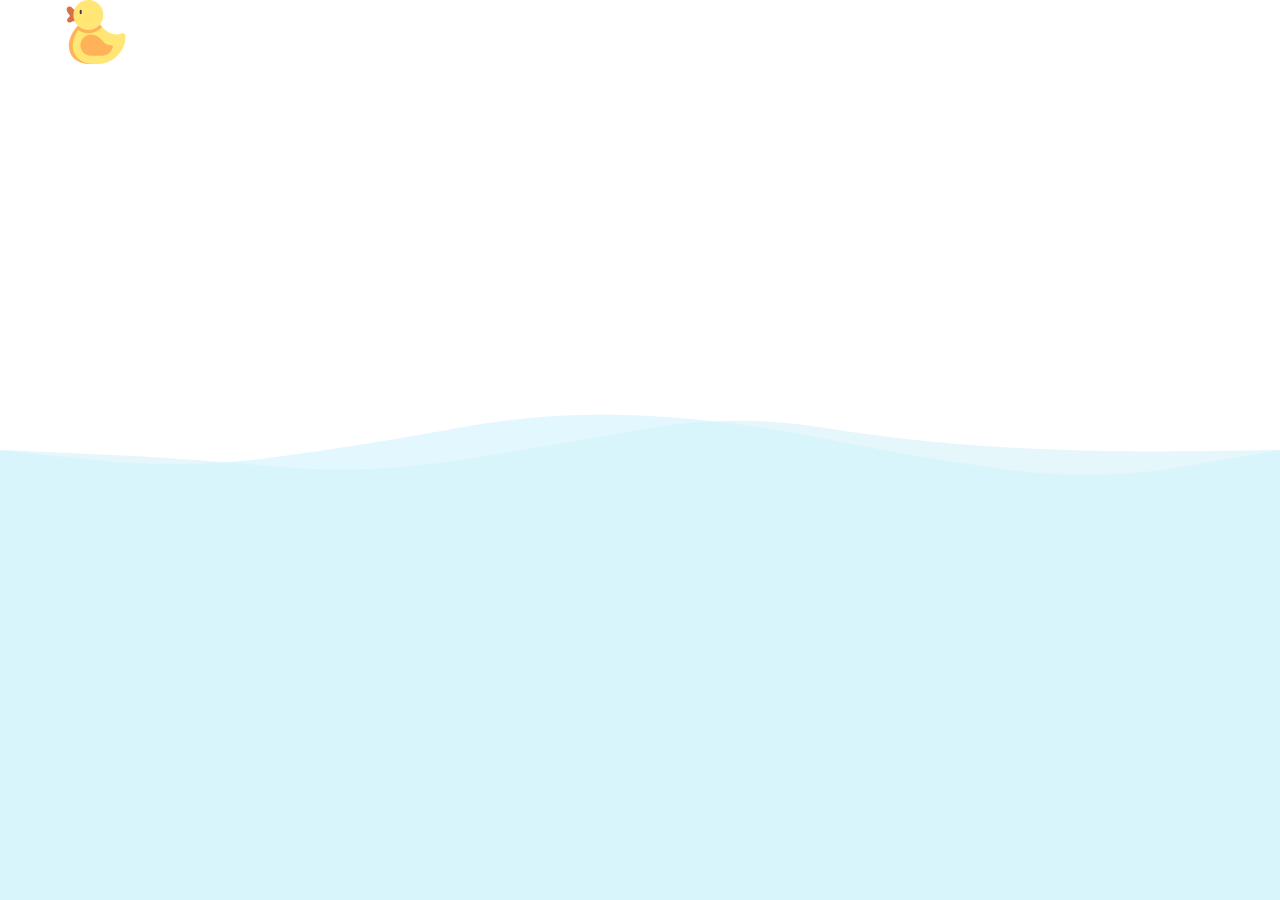
<file: bath/index.html>
<html lang="en">
  <head>
    <meta charset="UTF-8">
    <meta http-equiv="X-UA-Compatible" content="IE=edge, chrome=1"/>
    <meta name="viewport" content="width=device-width, initial-scale=1, maximum-scale=1, user-scalable=0">
    <title></title>
    <link rel="stylesheet" type="text/css" href="style.css">

  </head>
  <body>
    <script type="module" src="app.js"></script>
  </body>
</html>
</file>
<file: bath/style.css>
* {
  user-select: none;
  -ms-user-select: none;
  outline: 0;
  margin: 0;
  padding: 0;
  -webkit-tap-highlight-color: rgba(0,0,0,0);
}

html {
  width: 100%;
  height: 100%;
}

body {
  width: 100%;
  height: 100%;
  overflow: hidden;
  background-color: white;
}

canvas {
  width: 100%;
  height: 100%;
}
</file>
